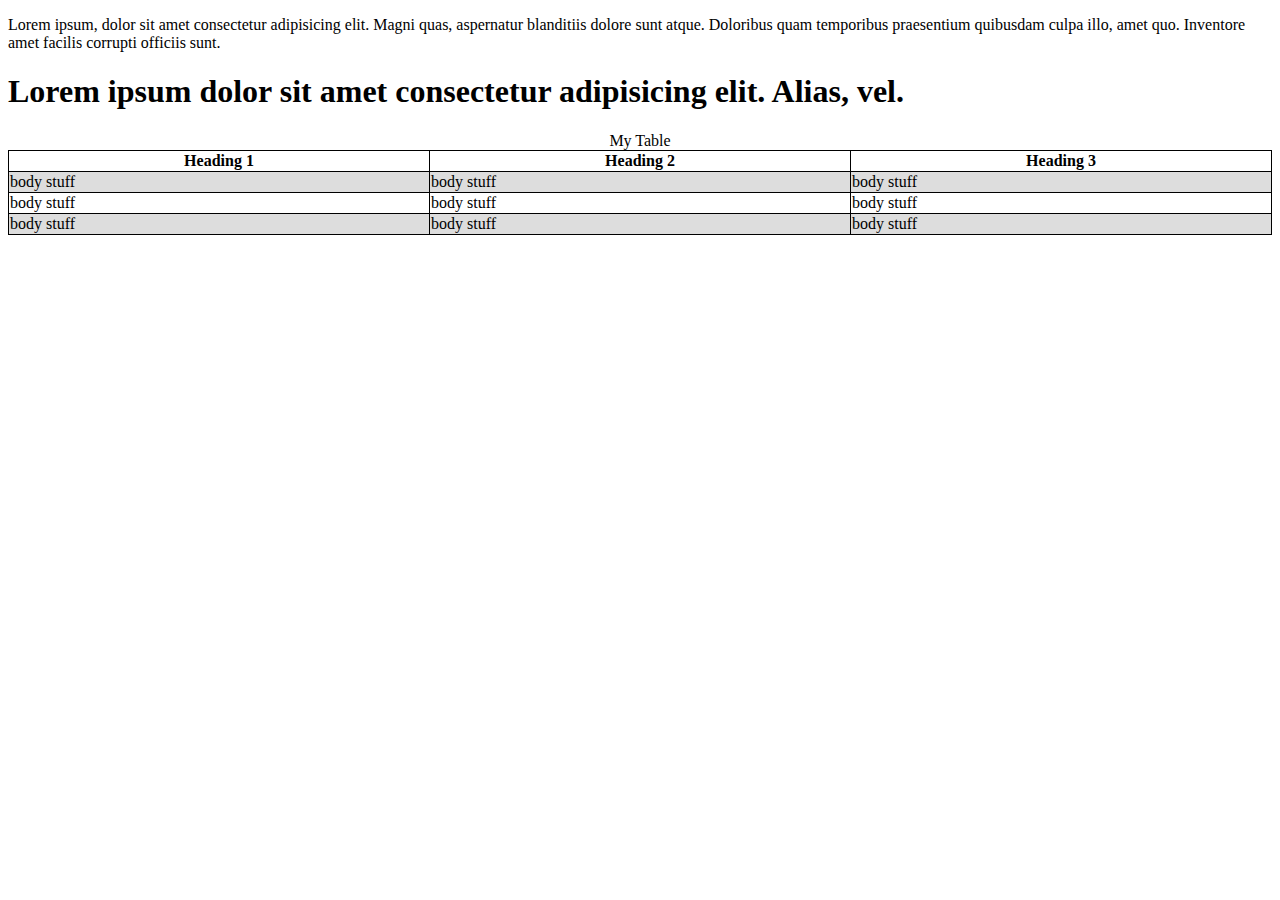
<file: test.html>
<!DOCTYPE html>
<html lang="en">
<head>
    <meta charset="UTF-8">
    <meta name="viewport" content="width=device-width, initial-scale=1.0">
    <meta http-equiv="X-UA-Compatible" content="ie=edge">
    <title>Test</title>
    <style>
        table {
            width: 100%;
        }
    table, th, td {
  border: 1px solid black;
  border-collapse: collapse;
}
thead tr {
    background-color: 
}
tbody tr:nth-child(odd) {
  background-color: #dddddd;
}
    </style>
</head>
<body>
    <p>Lorem ipsum, dolor sit amet consectetur adipisicing elit. Magni quas, aspernatur blanditiis dolore sunt atque. Doloribus quam temporibus praesentium quibusdam culpa illo, amet quo. Inventore amet facilis corrupti officiis sunt.</p>
    <h1>Lorem ipsum dolor sit amet consectetur adipisicing elit. Alias, vel.</h1>
    <table>
            <caption>My Table</caption>
        <thead>
            <tr>
            <th>Heading 1</th>
            <th>Heading 2</th>
            <th>Heading 3</th>
        </tr>
        </thead>
        <tbody>
            <tr>
                <td>body stuff</td>
                <td>body stuff</td>
                <td>body stuff</td>
            </tr>
            <tr>
                <td>body stuff</td>
                <td>body stuff</td>
                <td>body stuff</td>
            </tr>
            <tr>
                <td>body stuff</td>
                <td>body stuff</td>
                <td>body stuff</td>
            </tr>
        </tbody>
    </table>
</body>
</html>
</file>
